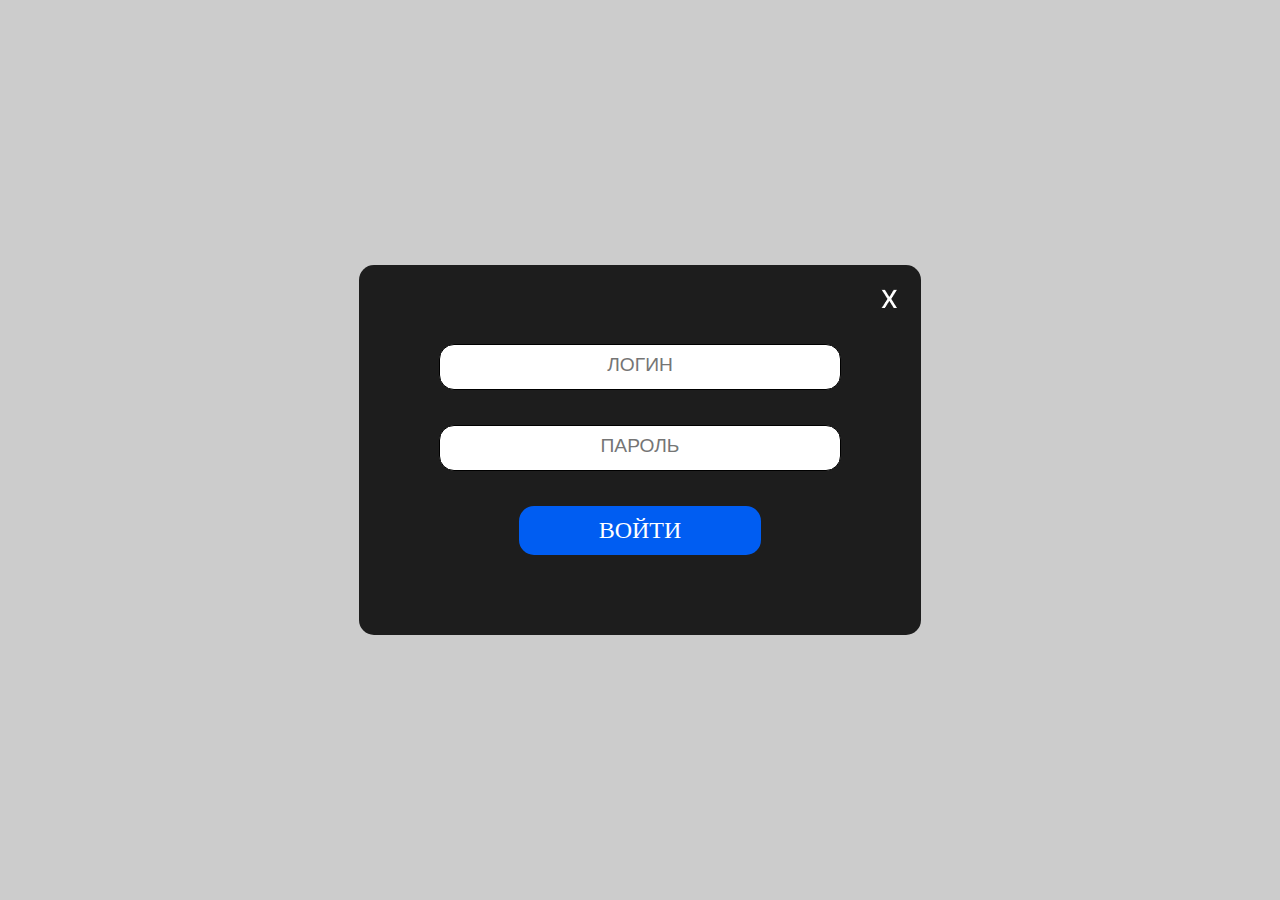
<file: moduleReg/index.html>
<!DOCTYPE html>
<html lang="en">
<head>
    <meta charset="UTF-8">
    <meta http-equiv="X-UA-Compatible" content="IE=edge">
    <meta name="viewport" content="width=device-width, initial-scale=1.0">
    <link rel="stylesheet" href="style.css">
    <title>Regmod</title>
</head>
<body>
    
    <div class="wrapper">
        <div class="content">
            <div class="block-inputs">
                <header class="head-close">
                    <img src="../img/x.png" alt="close">
                </header>
            </div>
            <div class="inputs">
                <input type="text" placeholder="ЛОГИН">
                <input type="text" placeholder="ПАРОЛЬ">
                <a href="#"><span>ВОЙТИ</span></a>
            </div>
        </div>
    </div>

</body>
</html>
</file>
<file: moduleReg/style.css>
body {
    box-sizing: border-box;
    font-size: 100%;
}

* {
    margin: 0;
    padding: 0;
}

a {
    color: #000;
    text-decoration: none;
}

.wrapper {
    max-width: 100%;
    height: 100vh;
    background: #ccc;
    display: flex;
    flex-direction: column;
    flex-wrap: nowrap;
    justify-content: center;
    align-items: center;
}

.content {
    max-width: 47.5rem;
    margin: 0 auto;
    background: #1D1D1D;
    border-radius: 15px;
}

.block-inputs {
    padding: 1.5rem 1.5rem 0.5rem;
}

.head-close {
    text-align: end;
}

.inputs {
    display: flex;
    flex-direction: column;
    flex-wrap: wrap;
    justify-content: center;
    align-items: center;
    row-gap: 2.2rem;
    padding: 1.5rem 5rem 5rem;
}

.inputs input::placeholder {
    text-align: center;
    font-size: 1.2rem;
}

.inputs input {
    width: 25rem;
    padding: 0.9rem 0;
    background: #FFFFFF;
    border: 1px solid #000000;
    border-radius: 15px;
}

.inputs a{
    text-align: center;
    font-size: 1.5rem;
    padding: 0.7rem 5rem;
    background: #005DF2;
    border-radius: 15px;
    color: #fff;
}
</file>
